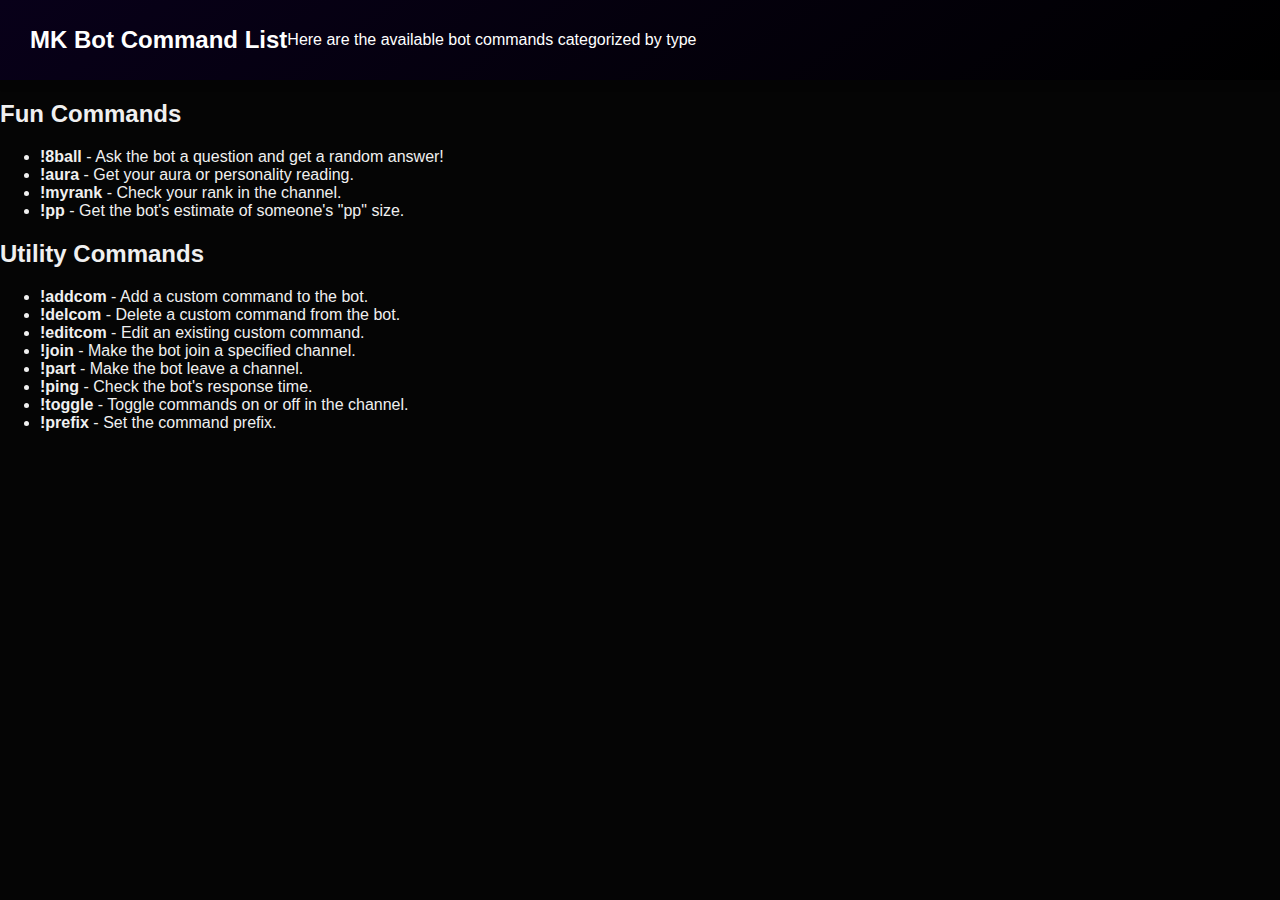
<file: home.html>
<!DOCTYPE html>
<html lang="en">
<head>
    <meta charset="UTF-8">
    <meta name="viewport" content="width=device-width, initial-scale=1.0">
    <title>MK Bot Commands</title>
    <link rel="stylesheet" href="style.css"> <!-- Link to external CSS -->
</head>
<body>

<header>
    <h1>MK Bot Command List</h1>
    <p>Here are the available bot commands categorized by type</p>
</header>

<section id="fun-commands">
    <h2>Fun Commands</h2>
    <ul class="command-list">
        <li><strong>!8ball</strong> - Ask the bot a question and get a random answer!</li>
        <li><strong>!aura</strong> - Get your aura or personality reading.</li>
        <li><strong>!myrank</strong> - Check your rank in the channel.</li>
        <li><strong>!pp</strong> - Get the bot's estimate of someone's "pp" size.</li>
    </ul>
</section>

<section id="utility-commands">
    <h2>Utility Commands</h2>
    <ul class="command-list">
        <li><strong>!addcom</strong> - Add a custom command to the bot.</li>
        <li><strong>!delcom</strong> - Delete a custom command from the bot.</li>
        <li><strong>!editcom</strong> - Edit an existing custom command.</li>
        <li><strong>!join</strong> - Make the bot join a specified channel.</li>
        <li><strong>!part</strong> - Make the bot leave a channel.</li>
        <li><strong>!ping</strong> - Check the bot's response time.</li>
        <li><strong>!toggle</strong> - Toggle commands on or off in the channel.</li>
        <li><strong>!prefix</strong> - Set the command prefix.</li>
    </ul>
</section>

<script src="scripts.js"></script> <!-- Link to external JavaScript -->
</body>
</html>
</file>
<file: style.css>
/* General styles */
body {
    font-family: 'Poppins', sans-serif; /* Smooth modern font */
    margin: 0;
    padding: 0;
    background-color: #050505; /* Dark background */
    color: #f0f0f0;
}

/* Header Style - Smaller and no rounded borders */
header {
    background: linear-gradient(145deg, #080019, #000000); /* Dark background for header */
    color: #fff;
    padding: 10px 20px; /* Reduced padding */
    text-align: left;
    display: flex;
    align-items: center;
    box-shadow: 0 4px 8px rgba(0, 0, 0, 0.2);
}

header h1 {
    margin-left: 10px; /* Space between logo and text */
    font-size: 1.5rem;
    font-weight: 600;
}

.gif-text {
    background-image: url('https://cdn.7tv.app/paint/01J6M387YG0000HJTPW7AY3FZX/layer/01JAMR3EW9Q3R9765PKXM7M4S8/1x.gif'); /* Your GIF URL */
    background-size: cover;
    -webkit-background-clip: text;
    background-clip: text;
    color: transparent;
    display: inline-block;
}

#logo {
    width: 30px; /* Logo size */
    height: auto;
}

/* Search Bar */
.search-container {
    padding: 20px;
    text-align: center;
}
.search-title {
    color: #dedede; /* Accent color for the title */
    font-size: 2rem; /* Adjust the font size as needed */
    margin-bottom: 20px; /* Space between title and search bar */
    font-weight: bold;
}

#search-bar {
    width: 100%;
    padding: 10px 10px 10px 40px; /* Extra padding on the left for the icon */
    background-color: #333;
    border: none;
    border-radius: 10px;
    color: white;
    font-size: 1rem;
    text-align: left;
}

#search-bar:focus {
    outline: none;
    background-color: #444;
}

/* Tags Container */
.tags-container {
    display: flex;
    justify-content: center;
    margin-top: 20px;
    gap: 20px;
}

.tag {
    background-color: #8757f4; /* Purple background by default */
    color: #fff;
    padding: 10px 20px;
    border-radius: 50px;
    cursor: pointer;
    transition: background-color 0.3s ease;
}

.tag:hover {
    background-color: #2eeefa; /* Blue background on hover */
}
.tag.active {
    background-color: #2eeefa; /* Matches hover color */
}
/* Command Cards */
.commands {
    display: grid;
    grid-template-columns: repeat(auto-fill, minmax(250px, 1fr));
    gap: 20px;
    padding: 20px;
}

.command-card {
    background-color: #333;
    color: #fff;
    padding: 20px;
    border-radius: 15px;
    box-shadow: 0 4px 8px rgba(0, 0, 0, 0.2);
    transition: transform 0.3s ease, background-color 0.3s ease;
}

.command-card:hover {
    transform: scale(1.05);
    background-color: #202020;
    box-shadow: 0 6px 12px rgba(0, 0, 0, 0.2);
}

/* Filters */
.fun {
    background-color: #8757f4;
}

.utility {
    background-color: #2eeefa;
}

.custom {
    background-color: #3f3f3f;
}
#logo {
    width: 50px;  /* Set the width of the GIF */
    height: auto; /* Maintain aspect ratio */
}

.search-box {
    position: relative;
    display: inline-block;
    width: 300px;
}

.search-icon {
    position: absolute;
    top: 50%;
    left: 10px;
    transform: translateY(-50%);
/*    fill: #959CA8; /* Color of the icon */
    pointer-events: none; /* Prevents the icon from blocking input */
}

/* Ensure the link doesn't have the default underline and behaves as desired */
.logo-link {
    text-decoration: none; /* Removes underline from the link */
    display: flex;
    align-items: center;
}

.logo-link:hover {
    opacity: 0.9; /* Optional: add a slight hover effect */
}
</file>
